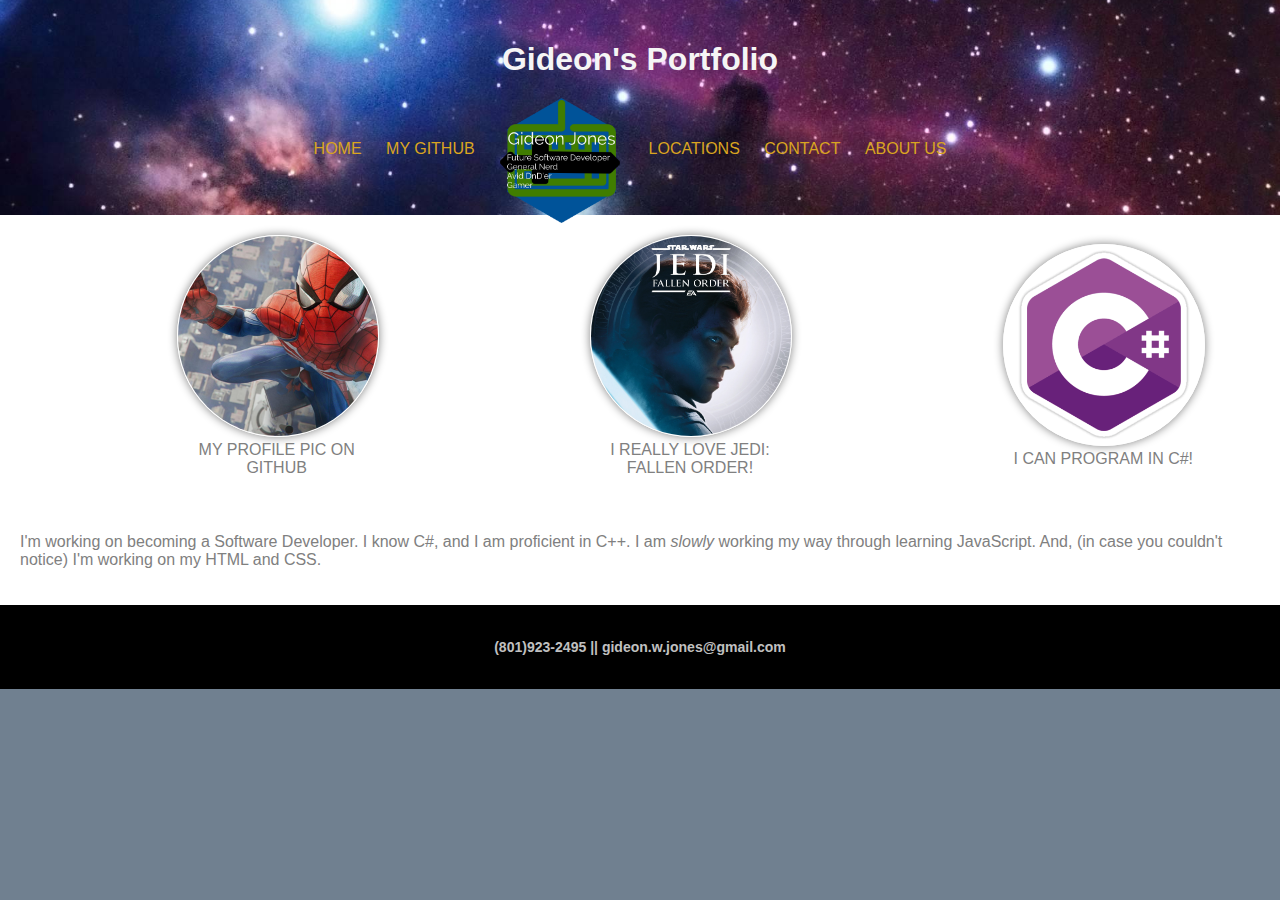
<file: index.html>
<!DOCTYPE html>
<html lang="en">
  <head>
    <meta charset="UTF-8" />
    <meta name="viewport" content="width=device-width, initial-scale=1.0" />
    <title>Gideon's Portfolio</title>
    <link rel="stylesheet" href="Styles/main.css" />
  </head>
  <body>
    <header>
      <h1>Gideon's Portfolio</h1>
      <nav>
        <ul>
          <li><a href="index.html">Home</a></li>
          <li>
            <a href="https://github.com/GideonJones999" target="_blank"
              >My Github</a
            >
          </li>
          <li class="mobile"><a href="Pages/locations.html">Locations</a></li>
          <li class="mobile"><a href="Pages/contact.html">Contact</a></li>
          <li class="logo"><a href="index.html">Gideon's Logo</a></li>
          <li class="desktop"><a href="Pages/locations.html">Locations</a></li>
          <li class="desktop"><a href="Pages/contact.html">Contact</a></li>
          <li><a #>About Us</a></li>
        </ul>
      </nav>
    </header>
    <section class="features">
      <div>
        <figure>
          <img
            class="center-cropped"
            src="Images/GitHubProfile.png"
            alt="GitHubProfile"
          />
          <figcaption>My Profile Pic on GitHub</figcaption>
        </figure>
      </div>
      <div>
        <figure>
          <img
            class="center-cropped"
            src="Images/FallenOrder.jpeg"
            alt="Jedi:FallenOrder"
          />
          <figcaption>I really love Jedi: Fallen Order!</figcaption>
        </figure>
      </div>
      <div>
        <figure>
          <img
            class="center-cropped"
            src="Images/csharp.png"
            alt="CSharpLogo"
          />
          <figcaption>
            I can program in C#!
          </figcaption>
        </figure>
      </div>
    </section>
    <section>
      <p>
        I'm working on becoming a Software Developer. I know C#, and I am
        proficient in C++. I am <em>slowly</em> working my way through learning
        JavaScript. And, (in case you couldn't notice) I'm working on my HTML
        and CSS.
      </p>
    </section>
    <footer>
      <h3>
        (801)923-2495 || gideon.w.jones@gmail.com
      </h3>
    </footer>
  </body>
</html>
</file>
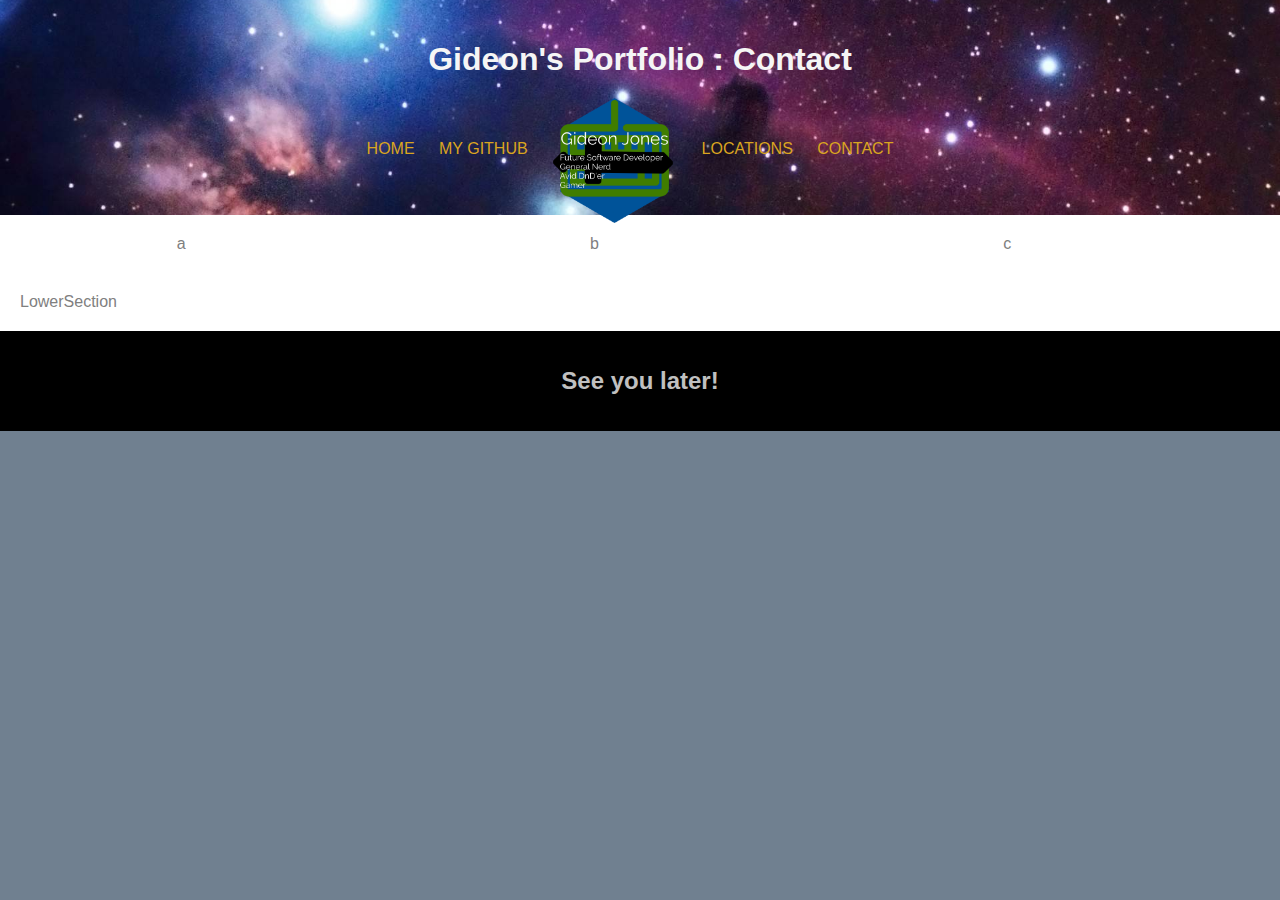
<file: Pages/contact.html>
<!DOCTYPE html>
<html lang="en">
  <head>
    <meta charset="UTF-8" />
    <meta name="viewport" content="width=device-width, initial-scale=1.0" />
    <title>Contact Gideon</title>
    <link rel="stylesheet" href="../Styles/main.css" />
  </head>
  <body>
    <header>
      <h1>Gideon's Portfolio : Contact</h1>
      <nav>
        <ul>
          <li><a href="../index.html">Home</a></li>
          <li><a href="https://github.com/GideonJones999">My Github</a></li>
          <li class="logo"><a href="../index.html">Gideon's Logo</a></li>
          <li><a href="locations.html">Locations</a></li>
          <li><a href="contact.html">Contact</a></li>
        </ul>
      </nav>
    </header>
    <section>
      <div>a</div>
      <div>b</div>
      <div>c</div>
    </section>
    <section>
      LowerSection
    </section>
    <footer>
      <h1>See you later!</h1>
    </footer>
  </body>
</html>
</file>
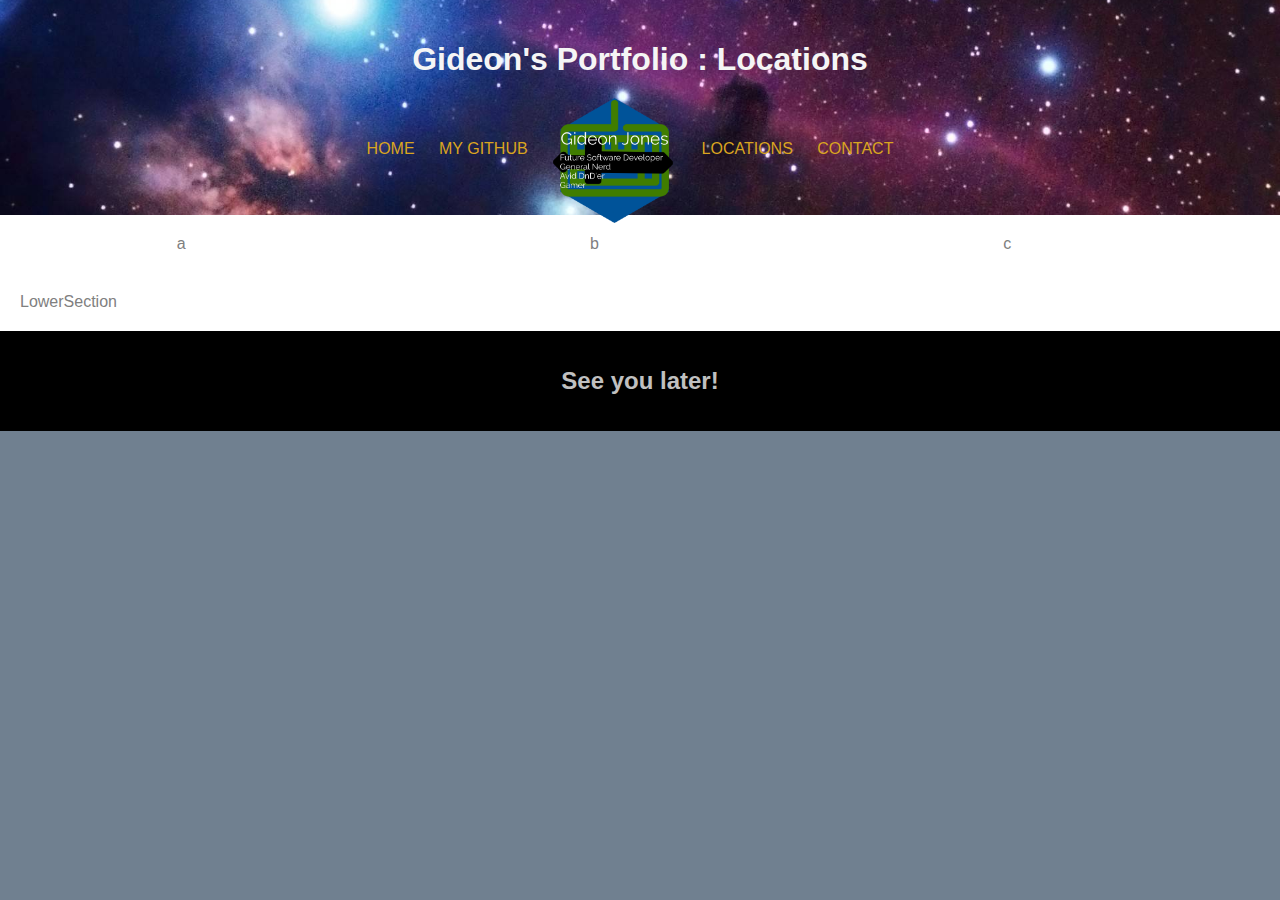
<file: Pages/locations.html>
<!DOCTYPE html>
<html lang="en">
  <head>
    <meta charset="UTF-8" />
    <meta name="viewport" content="width=device-width, initial-scale=1.0" />
    <title>Where Gideon Is</title>
    <link rel="stylesheet" href="../Styles/main.css" />
  </head>
  <body>
    <header>
      <h1>Gideon's Portfolio : Locations</h1>
      <nav>
        <ul>
          <li><a href="../index.html">Home</a></li>
          <li><a href="https://github.com/GideonJones999">My Github</a></li>
          <li class="logo"><a href="../index.html">Gideon's Logo</a></li>
          <li><a href="locations.html">Locations</a></li>
          <li><a href="contact.html">Contact</a></li>
        </ul>
      </nav>
    </header>
    <section>
      <div>a</div>
      <div>b</div>
      <div>c</div>
    </section>
    <section>
      LowerSection
    </section>
    <footer>
      <h1>See you later!</h1>
    </footer>
  </body>
</html>
</file>
<file: Styles/main.css>
/*
     selector{
      property: value
     }
     */

/* HEADER */
body {
  color: whitesmoke;
  background: slategrey;
  font-family: Arial, Helvetica, sans-serif;
  margin: 0;
  padding: 0;
}
header {
  background: black;
  background-image: url("../Images/Space.jpeg");
  background-size: 100%;
  background-position: center;
  padding: 20px;
  /*top, right, bottom, left*/
  text-align: center;
  height: 175px;
}
header a {
  color: goldenrod;
  text-decoration: none;
  text-transform: uppercase;
  margin-top: 40px;
}
header .logo a {
  background-image: url("../Images/Logo.png");
  background-size: 125px;
  background-repeat: no-repeat;
  display: inline-block;
  position: relative;
  text-indent: -99999999999999px;
  width: 125px;
  height: 125px;
  top: -42px;
}
header .mobile {
  display: none;
}
section {
  color: gray;
  background: white;
  padding: 20px;
  display: flex;
  flex-direction: row;
}
div {
  width: 100px;
  margin: auto;
}

/* RESPONSIVE RULES */
@media screen and (max-width: 250px) {
  header.mobile {
    display: inline-block;
  }
  header.desktop {
    display: none;
  }
}

/* NAV */
nav ul {
  margin: 0;
  padding: 0;
  list-style-type: none;
}
nav li {
  display: inline;
  margin-right: 20px;
}
a {
  text-decoration: none;
  color: blue;
}
a:hover {
  color: silver;
  letter-spacing: 1px;
  text-decoration: underline;
  background-color: rgba(100, 100, 100, 50%);
}

/* FEATURES */
.features {
  background: white;
  color: gray;
  padding: 20px;
  display: flex;
  text-align: center;
  flex-direction: row;
  flex-wrap: wrap;
}
.features figure {
  margin: auto;
  width: 200px;
  text-align: center;
  text-transform: uppercase;
}
.features figure img {
  border: 1px solid white;
  width: 200px;
  box-shadow: gray 0 0 10px;
  border-radius: 50%;
}
.center-cropped {
  width: 200px;
  height: 200px;
  background-position: center center;
  background-repeat: no-repeat;
  overflow: hidden;
}
/* Set the image to fill its parent and make transparent */
.center-cropped img {
  min-height: 100%;
  min-width: 100%;
  /* IE 8 */
  -ms-filter: "progid:DXImageTransform.Microsoft.Alpha(Opacity=0)";
  /* IE 5-7 */
  filter: alpha(opacity=0);
  /* modern browsers */
  opacity: 0;
}

footer {
  background: black;
  color: silver;
  font-size: 12px;
  padding: 20px 20px;
  text-align: center;
}
</file>
